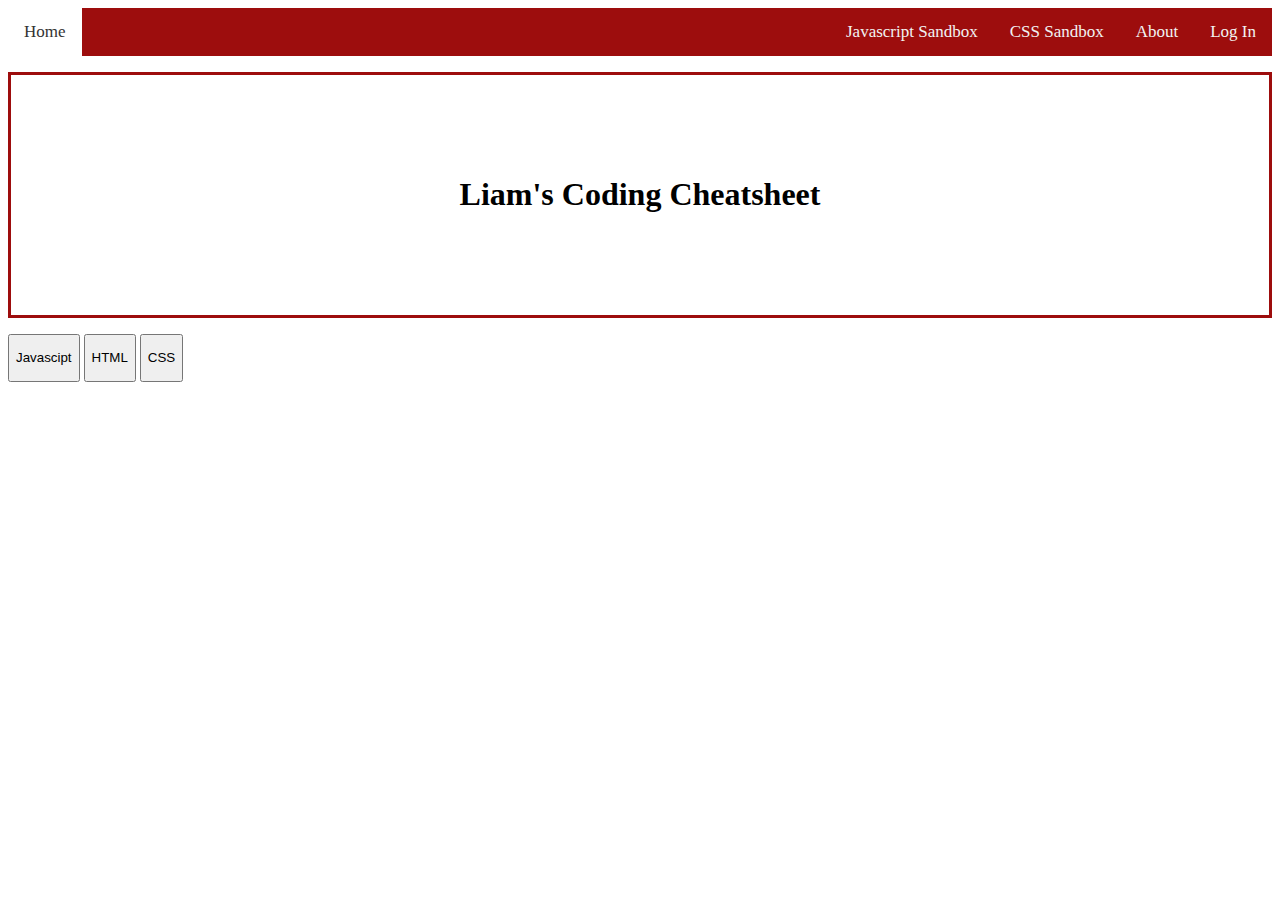
<file: index.html>
<!DOCTYPE html>
<html lang="en">

<head>
	<link rel="stylesheet" type="text/css" href="resources\css\style.css" />
	<meta charset="UTF-8" />
	<meta http-equiv="X-UA-Compatible" content="IE=edge" />
	<meta name="viewport" content="width=device-width, initial-scale=1.0" />
	<script src="main.js"></script>
	<title>Simplify</title>
</head>

<body>
	<!-- Top navigation -->
	<div class="topnav">
		<!-- left-aligned links (default) -->
		<div>
			<a href="index.html">Home</a>
		</div>
		<!-- right-aligned links -->
		<div class="topnav-right">
			<a href="javascript.html">Javascript Sandbox</a>
			<a href="css.html">CSS Sandbox</a>
			<a href="about.html">About</a>
			<a href="#log-in">Log In</a>
		</div>
	</div>
	<div class="heading">
		<h1>Liam's Coding Cheatsheet</h1>
	</div>
	<div classs="lang-menu">
		<button type="button">
			<p>Javascipt</p>
		</button>
		<button type="button">
			<p>HTML</p>
		</button>
		<button type="button">
			<p>CSS</p>
		</button>
	</div>
</body>

</html>
</file>
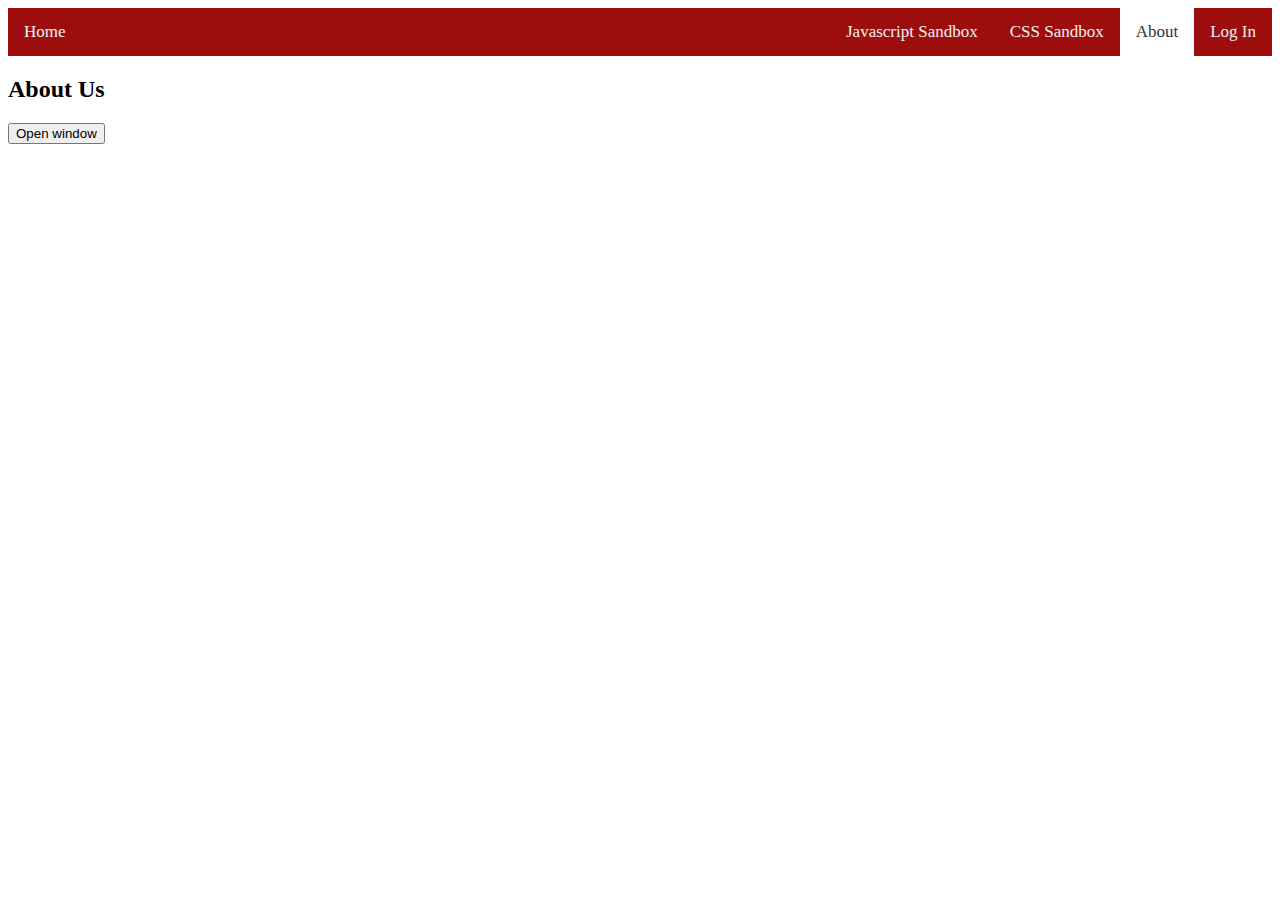
<file: about.html>
<!DOCTYPE html>
<html lang="en">
	<head>
		<link
			rel="stylesheet"
			type="text/css"
			href="resources\css\style.css"
		/>
		<meta charset="UTF-8" />
		<meta
			name="viewport"
			content="width=device-width, initial-scale=1.0"
		/>
		<script src="main.js"></script>
		<title>About Simplify</title>
	</head>
	<body>
		<!-- Top navigation -->
		<div class="topnav">
			<!-- left-aligned links (default) -->
			<div>
				<a href="index.html">Home</a>
			</div>
			<!-- right-aligned links -->
			<div class="topnav-right">
				<a href="javascript.html">Javascript Sandbox</a>
				<a href="css.html">CSS Sandbox</a>
				<a href="about.html">About</a>
				<a href="#log-in">Log In</a>
			</div>
		</div>
		<div class="page-title">
			<h2>About Us</h2>
		</div>
		<div class="button">
			<button
				onclick="window.alert('Hope you are enjoying the website!')"
			>
				Open window
			</button>
		</div>
	</body>
</html>
</file>
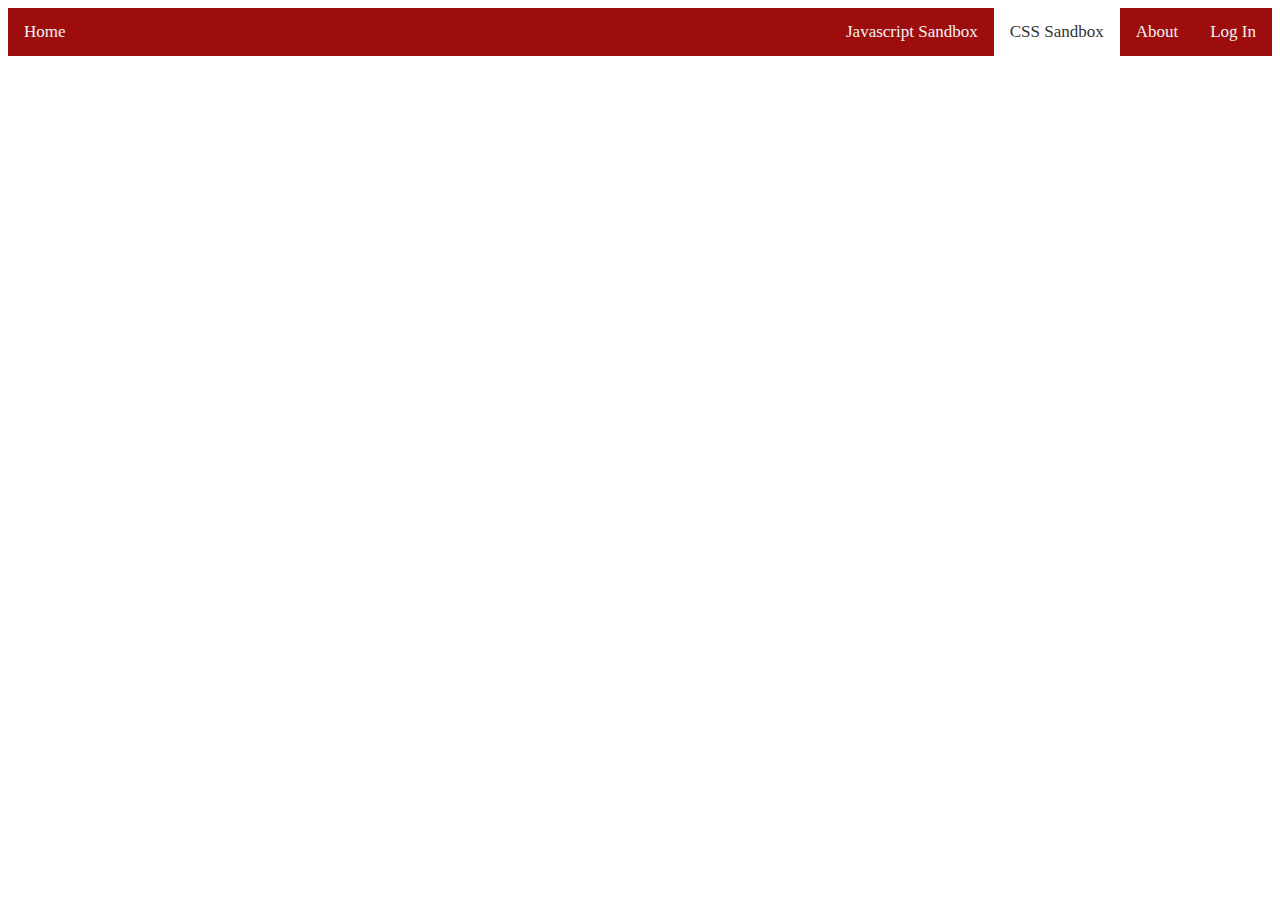
<file: css.html>
<!DOCTYPE html>
<html lang="en">
	<head>
		<link
			rel="stylesheet"
			type="text/css"
			href="resources\css\style.css"
		/>
		<meta charset="UTF-8" />
		<meta
			name="viewport"
			content="width=device-width, initial-scale=1.0"
		/>
		<title>Document</title>
		<script src="main.js"></script>
		<title>CSS Sandbox</title>
	</head>

	<body>
		<!-- Top navigation -->
		<div class="topnav">
			<!-- left-aligned links (default) -->
			<div>
				<a href="index.html">Home</a>
			</div>
			<!-- right-aligned links -->
			<div class="topnav-right">
				<a href="javascript.html">Javascript Sandbox</a>
				<a href="css.html">CSS Sandbox</a>
				<a href="about.html">About</a>
				<a href="#log-in">Log In</a>
			</div>
		</div>
	</body>
</html>
</file>
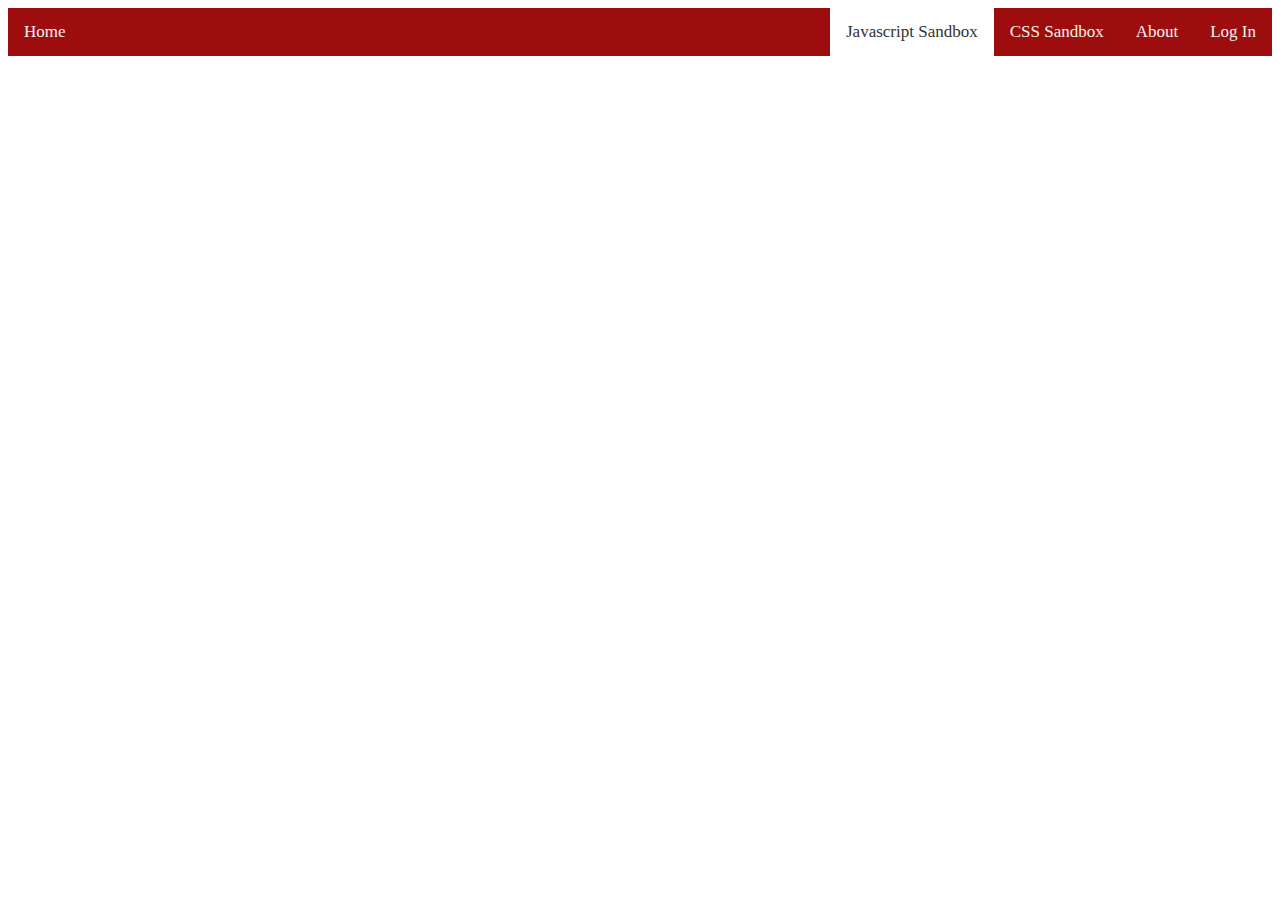
<file: javascript.html>
<!DOCTYPE html>
<html lang="en">
	<head>
		<link
			rel="stylesheet"
			type="text/css"
			href="resources\css\style.css"
		/>
		<meta charset="UTF-8" />
		<meta
			name="viewport"
			content="width=device-width, initial-scale=1.0"
		/>
		<title>Document</title>
		<script src="main.js"></script>
		<script src="javascript.js"></script>
		<title>Javascript Sandbox</title>
	</head>

	<body>
		<!-- Top navigation -->
		<div class="topnav">
			<!-- left-aligned links (default) -->
			<div>
				<a href="index.html">Home</a>
			</div>
			<!-- right-aligned links -->
			<div class="topnav-right">
				<a href="javascript.html">Javascript Sandbox</a>
				<a href="css.html">CSS Sandbox</a>
				<a href="about.html">About</a>
				<a href="#log-in">Log In</a>
			</div>
		</div>
		<div>
			<p id="demo1"></p>
		</div>
	</body>
</html>
</file>
